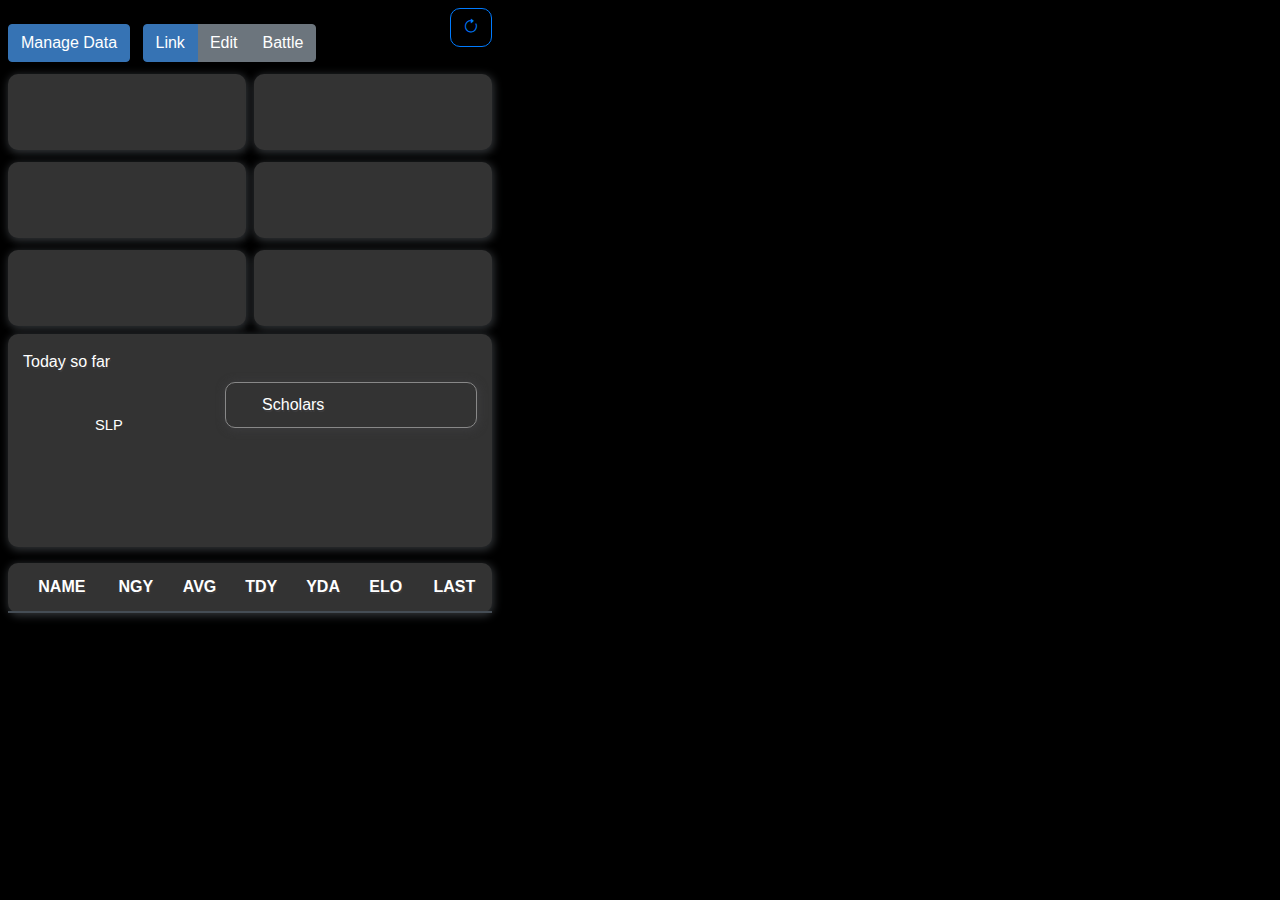
<file: index.html>
<!doctype html>
<html lang="en">
  <head>
    <!-- Required meta tags -->
    <meta charset="utf-8">
    <meta name="viewport" content="width=device-width, initial-scale=1, shrink-to-fit=no">

    <link rel="icon" href="img/love-potion.png">
    <!-- iOS meta tags & icons -->
    <meta name="apple-mobile-web-app-capable" content="yes">
    <meta name="apple-mobile-web-app-status-bar-style" content="black">
    <meta name="apple-mobile-web-app-title" content="axie-tracker">
    <link rel="apple-touch-icon" href="img/love-potion.png">

    <!-- Bootstrap CSS -->
    <link rel="stylesheet" href="./css/bootstrap.min.css">
    <!-- Icon -->
    <link rel="stylesheet" href="./css/bootstrap-icons.css">
    <link rel="stylesheet" href="./css/style.css">

    <title>Axie Tracker</title>
  </head>
  <body class="bgdark" style="max-width: 500px;">
    <div id="loading">
      <img src="img/love-potion.png" class="heart" />
    </div>

    <div class="p-2 pt-3">
      <div class="float-right">
        <span class="bi bi-arrow-clockwise reload" onclick="reLoad()"></span>
      </div>
      <div id="convAXS" class="convCont"></div>
      <div id="convSLP" class="convCont"></div>
      <div id="convETH" class="convCont"></div>

      <!-- <button id="adscho" type="button" class="btn btn-primary mb-2" data-toggle="modal" data-target="#addScholar">Add New Scholar</button> -->
      <button type="button" class="btn btn-primary mb-2" data-toggle="modal" data-target="#manageData">Manage Data</button>
      <div class="btn-group btn-group-toggle ml-2 mb-2" data-toggle="buttons">
        <label id="isLink" class="btn btn-secondary">
          <input type="radio" name="options" autocomplete="off" checked> Link
        </label>
        <label id="isManage" class="btn btn-secondary">
          <input type="radio" name="options" autocomplete="off"> Edit
        </label>
        <label id="isBattle" class="btn btn-secondary">
          <input type="radio" name="options" autocomplete="off"> Battle
        </label>
      </div>

      <div class="container rfix">
        <!-- <div class="col col-sm-9"> -->
          <div class="row">
            <div class="col col-6 sum-box-l">
              <div id="unclaimedTotal" class="overviewCont">
              </div>
            </div>
            <div class="col col-6 sum-box-r">
              <div id="claimedTotal" class="overviewCont">
              </div>
            </div>
          </div>
          <div class="row">
            <div class="col col-6 sum-box-l">
              <div id="managerTotal" class="overviewCont">
              </div>
            </div>
            <div class="col col-6 sum-box-r">
              <div id="scholarTotal" class="overviewCont">
              </div>
            </div>
          </div>
          <div class="row">
            <div class="col col-6 sum-box-l">
              <div id="averageTotal" class="overviewCont">
              </div>
            </div>
            <div class="col col-6 sum-box-r">
              <div id="overAllTotal" class="overviewCont">
              </div>
            </div>
          </div>

            <div class="row">
              <div class="col col-12 chartOverviewCont">
                <span class="labelCh">Today so far</span>
                <div class="row">
                <div class="chartCont col col-5">
                  <canvas id="canvas1"></canvas>
                    <span class="chartLabel"><span id="chartTotalSLP"></span><br><small>SLP</small></span>
                </div>
                <div class="scholarChart col col-7 pt-2">
                  <div class="row">
                    <div class="col col-sm-6 p-0">
                      <span class="fink">Scholars</span>
                      <small id="schoCount"></small>
                    </div>
                    <span class="col col-sm-6 p-0" id="totalSlp"></span>
                  </div>
                </div>
              </div>
              </div>
            </div>
          </div>
        <!-- </div> -->
      </div>
    </div>

    <form>
      <div class="form-group p-2">
        <table class="table table-dark fink sortable">
          <thead>
            <tr>
              <th scope="col"></th>
              <th scope="col">NAME</th>
              <th scope="col">NGY</th>
              <th scope="col">AVG</th>
              <th scope="col">TDY</th>
              <th scope="col">YDA</th>
              <th scope="col">ELO</th>
              <th scope="col">LAST</th>
            </tr>
          </thead>
          <tbody id="detail">
          </tbody>
        </table>
      </div>
    </form>

    <!-- Modal -->
    <div class="modal fade" id="addScholar" tabindex="-1" aria-labelledby="exampleModalLabel" aria-hidden="true">
      <div class="modal-dialog">
        <div class="modal-content">
          <div class="modal-body bg-dark text-white">
            <div class="form-group">
              <label for="sName">Scholar name</label>
              <input class="form-control bg-dark text-white" type="text" id="sName">
            </div>
            <div class="form-group">
              <label for="sRonin">Ronin Address</label>
              <input class="form-control bg-dark text-white" type="text" id="sRonin">
            </div>
            <div class="form-group">
              <label for="sPerc">Manager percentage</label>
              <input class="form-control bg-dark text-white" type="text" id="sPerc">
            </div>
            <div class="form-group">
              <label for="ySLP">SLP yesterday</label>
              <input class="form-control bg-dark text-white" type="text" id="ySLP">
            </div>
            <div class="form-group m-0">
              <label for="sKey">Key</label>
              <div class="input-group">
                <input class="form-control bg-dark text-white" type="text" id="sKey">
                <div class="input-group-append">
                  <span class="btn btn-primary input-group-text" id="img-qr" onclick="document.getElementById('qr-selector').click()">Img QR</span>
                </div>
                <div class="input-group-append">
                  <span class="btn btn-success input-group-text" id="start-qr">Scan QR</span>
                </div>
                <div class="input-group-append">
                  <span class="btn btn-danger input-group-text" id="cancel-qr" style="display: none;">Cancel Scan</span>
                </div>
                <input id="qr-selector" hidden type="file"/>
              </div>
            </div>
            <div id="show-scan-region">
              <video id="qr-video" hidden></video>
            </div>
            <button id="saveBtn" type="button" class="btn btn-primary float-right">Save</button>
          </div>
        </div>
      </div>
    </div>

    <!-- Modal -->
    <div class="modal fade" id="manageData" tabindex="-1" aria-labelledby="exampleModalLabel" aria-hidden="true">
      <div class="modal-dialog">
        <div class="modal-content">
          <div class="modal-body bg-dark">
            <div class="form-group">
              <button type="button" class="btn btn-primary form-control" onclick="exportData('config')">Export Scholar Data</button>
            </div>
            <div class="form-group">
              <button type="button" class="btn btn-primary form-control" onclick="document.getElementById('config').click()">Import Scholar Data</button>
              <input id="config" hidden type="file"/>
            </div>

            <div class="form-group">
              <button type="button" class="btn btn-primary form-control" onclick="exportData('storedSlp')">Export SLP History</button>
            </div>
            <div class="form-group">
              <button type="button" class="btn btn-primary form-control" onclick="document.getElementById('storedSlp').click()">Import SLP History</button>
              <input id="storedSlp" hidden type="file"/>
            </div>
            <div class="form-group">
          </div>
        </div>
      </div>
    </div>

    <script src="./js/jquery-3.5.1.min.js"></script>
    <script src="./js/bootstrap.bundle.min.js"></script>
    <script src="./js/Chart.min.js"></script>
    <script src="./js/chartjs-plugin-datalabels.js"></script>
    <script src="./js/sortable.js"></script>
    <script src="./js/web3.min.js"></script>
    <script src="./js/aes.js"></script>
    <script src="./js/script.js"></script>

    <script type="module">
        import QrScanner from "./js/qr-scanner.min.js";
        QrScanner.WORKER_PATH = './js/qr-scanner-worker.min.js';

        const fileQrResult = document.getElementById('file-qr-result');
        const fileSelector = document.getElementById('qr-selector');
        const video = document.getElementById('qr-video');
        const imgQr = document.getElementById('img-qr');
        const startQr = document.getElementById('start-qr');
        const cancelQr = document.getElementById('cancel-qr');

        const scanner = new QrScanner(
          video,
          result => {
            $('#sKey').val(result);
            stopScan();
          },
          error => {
            $('#sKey').val(error);
          }
        );

        function stopScan() {
          scanner.stop();
          $('canvas').remove();
          $('#img-qr').show();
          $('#start-qr').show();
          $('#cancel-qr').hide();
        }

        cancelQr.addEventListener('click', () => {
          stopScan();
        });

        document.getElementById('start-qr').addEventListener('click', () => {
          scanner.start();
          const region = document.getElementById('show-scan-region');
          region.appendChild(scanner.$canvas);
          scanner.$canvas.style.display = 'block';
          scanner.$canvas.style.width = $('#show-scan-region')[0].clientWidth+'px';
          scanner.$canvas.style.margin = '0 0 1rem 0';
          $('#img-qr').hide();
          $('#start-qr').hide();
          $('#cancel-qr').show();
        });

        fileSelector.addEventListener('change', event => {
          const file = fileSelector.files[0];
          if (!file) {
              return;
          }
          QrScanner.scanImage(file)
              .then(result => $('#sKey').val(result))
              .catch(e => $('#sKey').val(e));
        });
    </script>
  </body>
</html>
</file>
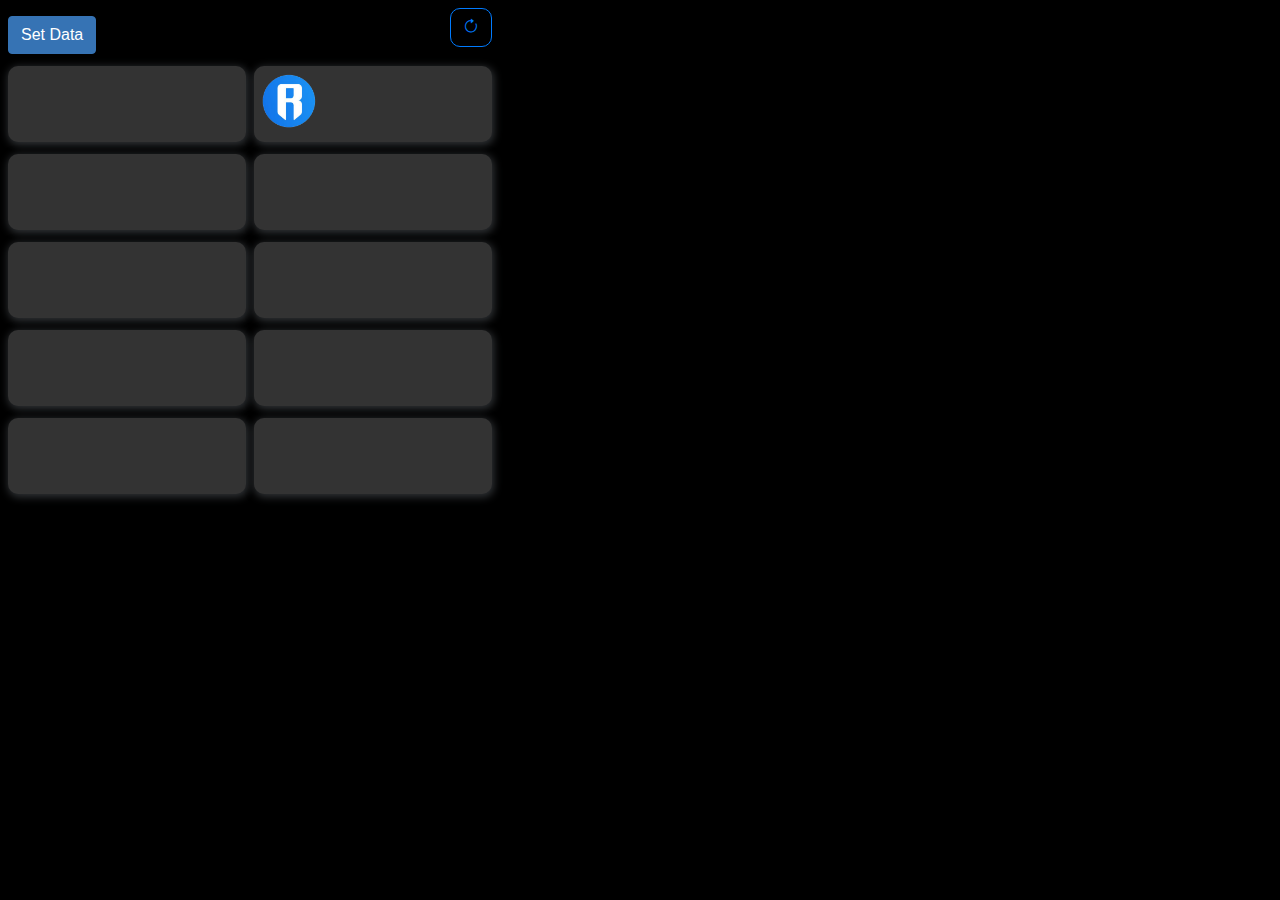
<file: me.html>
<!doctype html>
<html lang="en">
  <head>
    <!-- Required meta tags -->
    <meta charset="utf-8">
    <meta name="viewport" content="width=device-width, initial-scale=1, shrink-to-fit=no">

    <link rel="icon" href="img/love-potion.png">
    <!-- iOS meta tags & icons -->
    <meta name="apple-mobile-web-app-capable" content="yes">
    <meta name="apple-mobile-web-app-status-bar-style" content="black">
    <meta name="apple-mobile-web-app-title" content="axie-tracker-me">
    <link rel="apple-touch-icon" href="img/love-potion.png">

    <!-- Bootstrap CSS -->
    <link rel="stylesheet" href="./css/bootstrap.min.css">
    <!-- Icon -->
    <link rel="stylesheet" href="./css/bootstrap-icons.css">
    <link rel="stylesheet" href="./css/style.css">

    <title>Axie Tracker</title>
  </head>
  <body class="bgdark" style="max-width: 500px;">
    <div id="loading">
      <img src="img/love-potion.png" class="heart" />
    </div>

    <div class="p-2 pt-3">
      <div class="float-right">
        <span class="bi bi-arrow-clockwise reload" onclick="reLoad()"></span>
      </div>

      <button id="adscho" type="button" class="btn btn-primary mb-2" data-toggle="modal" data-target="#addScholar">Set Data</button>

      <div class="container rfix">
        <!-- <div class="col col-sm-9"> -->
          <div class="row">
            <div class="col col-6 sum-box-l">
              <div id="convSLP" class="overviewCont">
              </div>
            </div>
            <div class="col col-6 sum-box-r">
              <div id="convRON" class="overviewCont">
              </div>
            </div>
          </div>
          <div class="row">
            <div class="col col-6 sum-box-l">
              <div id="convAXS" class="overviewCont">
              </div>
            </div>
            <div class="col col-6 sum-box-r">
              <div id="convETH" class="overviewCont">
              </div>
            </div>
          </div>
          <div class="row">
            <div class="col col-6 sum-box-l">
              <div id="unclaimedTotal" class="overviewCont">
              </div>
            </div>
            <div class="col col-6 sum-box-r">
              <div id="overAllTotal" class="overviewCont">
              </div>
            </div>
          </div>
          <div class="row">
            <div class="col col-6 sum-box-l">
              <div id="managerTotal" class="overviewCont">
              </div>
            </div>
            <div class="col col-6 sum-box-r">
              <div id="scholarTotal" class="overviewCont">
              </div>
            </div>
          </div>
          <div class="row">
            <div class="col col-6 sum-box-l">
              <div id="claimedTotal" class="overviewCont">
              </div>
            </div>
            <div class="col col-6 sum-box-r">
              <div id="averageTotal" class="overviewCont">
              </div>
            </div>
          </div>
        <!-- </div> -->
      </div>
    </div>

    <!-- Modal -->
    <div class="modal fade" id="addScholar" tabindex="-1" aria-labelledby="exampleModalLabel" aria-hidden="true">
      <div class="modal-dialog">
        <div class="modal-content">
          <div class="modal-body bg-dark text-white">
            <div class="form-group">
              <label for="sRonin">Ronin Address</label>
              <input class="form-control bg-dark text-white" type="text" id="sRonin">
            </div>
            <div class="form-group">
              <label for="ySlp">Total Slp Yesterday (Check Inventory)</label>
              <input class="form-control bg-dark text-white" type="text" id="ySlp">
            </div>
            <div class="form-group m-0">
              <label for="sKey">Key</label>
              <div class="input-group">
                <input class="form-control bg-dark text-white" type="text" id="sKey">
                <div class="input-group-append">
                  <span class="btn btn-primary input-group-text" id="img-qr" onclick="document.getElementById('qr-selector').click()">Img QR</span>
                </div>
                <div class="input-group-append">
                  <span class="btn btn-success input-group-text" id="start-qr">Scan QR</span>
                </div>
                <div class="input-group-append">
                  <span class="btn btn-danger input-group-text" id="cancel-qr" style="display: none;">Cancel Scan</span>
                </div>
                <input id="qr-selector" hidden type="file"/>
              </div>
            </div>
            <div id="show-scan-region">
              <video id="qr-video" hidden></video>
            </div>
            <button id="saveBtn" type="button" class="btn btn-primary float-right">Save</button>
          </div>
        </div>
      </div>
    </div>

    <!-- Modal -->
    <div class="modal fade" id="manageData" tabindex="-1" aria-labelledby="exampleModalLabel" aria-hidden="true">
      <div class="modal-dialog">
        <div class="modal-content">
          <div class="modal-body bg-dark">
            <div class="form-group">
              <button type="button" class="btn btn-primary form-control" onclick="exportData('config')">Export Scholar Data</button>
            </div>
            <div class="form-group">
              <button type="button" class="btn btn-primary form-control" onclick="document.getElementById('config').click()">Import Scholar Data</button>
              <input id="config" hidden type="file"/>
            </div>

            <div class="form-group">
              <button type="button" class="btn btn-primary form-control" onclick="exportData('storedSlp')">Export SLP History</button>
            </div>
            <div class="form-group">
              <button type="button" class="btn btn-primary form-control" onclick="document.getElementById('storedSlp').click()">Import SLP History</button>
              <input id="storedSlp" hidden type="file"/>
            </div>
            <div class="form-group">
          </div>
        </div>
      </div>
    </div>

    <script src="./js/jquery-3.5.1.min.js"></script>
    <script src="./js/bootstrap.bundle.min.js"></script>
    <script src="./js/sortable.js"></script>
    <script src="./js/aes.js"></script>
    <script src="./js/me.js"></script>

    <script type="module">
        import QrScanner from "./js/qr-scanner.min.js";
        QrScanner.WORKER_PATH = './js/qr-scanner-worker.min.js';

        const fileQrResult = document.getElementById('file-qr-result');
        const fileSelector = document.getElementById('qr-selector');
        const video = document.getElementById('qr-video');
        const imgQr = document.getElementById('img-qr');
        const startQr = document.getElementById('start-qr');
        const cancelQr = document.getElementById('cancel-qr');

        const scanner = new QrScanner(
          video,
          result => {
            $('#sKey').val(result);
            stopScan();
          },
          error => {
            $('#sKey').val(error);
          }
        );

        function stopScan() {
          scanner.stop();
          $('canvas').remove();
          $('#img-qr').show();
          $('#start-qr').show();
          $('#cancel-qr').hide();
        }

        cancelQr.addEventListener('click', () => {
          stopScan();
        });

        document.getElementById('start-qr').addEventListener('click', () => {
          scanner.start();
          const region = document.getElementById('show-scan-region');
          region.appendChild(scanner.$canvas);
          scanner.$canvas.style.display = 'block';
          scanner.$canvas.style.width = $('#show-scan-region')[0].clientWidth+'px';
          scanner.$canvas.style.margin = '0 0 1rem 0';
          $('#img-qr').hide();
          $('#start-qr').hide();
          $('#cancel-qr').show();
        });

        fileSelector.addEventListener('change', event => {
          const file = fileSelector.files[0];
          if (!file) {
              return;
          }
          QrScanner.scanImage(file)
              .then(result => $('#sKey').val(result))
              .catch(e => $('#sKey').val(e));
        });
    </script>
  </body>
</html>
</file>
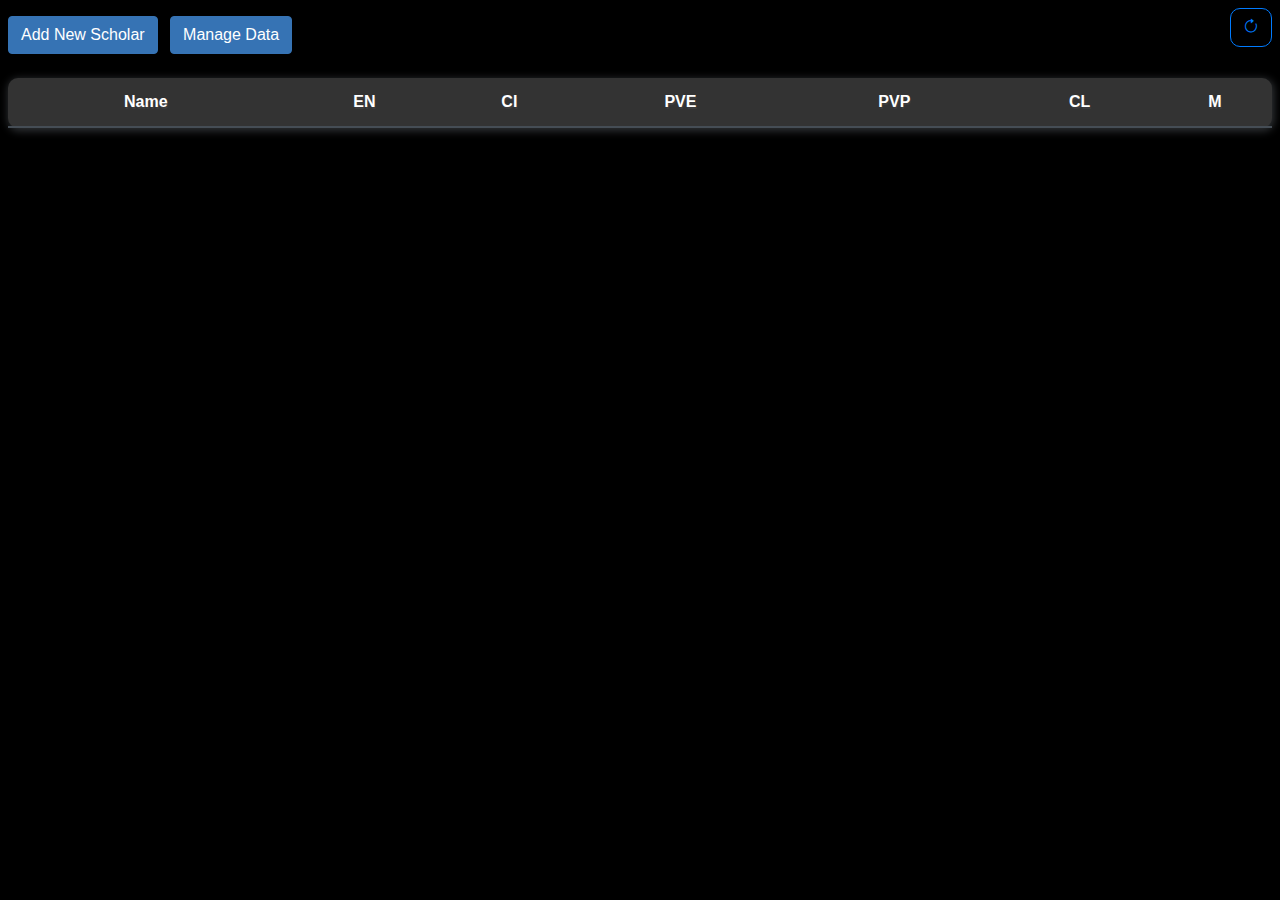
<file: stats.html>
<!doctype html>
<html lang="en">
  <head>
    <!-- Required meta tags -->
    <meta charset="utf-8">
    <meta name="viewport" content="width=device-width, initial-scale=1, shrink-to-fit=no">

    <link rel="icon" href="img/tab-axie.png">
    <!-- iOS meta tags & icons -->
    <meta name="apple-mobile-web-app-capable" content="yes">
    <meta name="apple-mobile-web-app-status-bar-style" content="black">
    <meta name="apple-mobile-web-app-title" content="axie-stats">
    <link rel="apple-touch-icon" href="img/tab-axie.png">

    <!-- Bootstrap CSS -->
    <link rel="stylesheet" href="./css/bootstrap.min.css">
    <!-- Icon -->
    <link rel="stylesheet" href="./css/bootstrap-icons.css">
    <link rel="stylesheet" href="./css/style.css">

    <title>Axie Stats</title>
  </head>
  <body class="bgdark">
    <div id="loading">
      <img src="img/tab-axie.png" class="heart" />
    </div>
    <div class="p-2 pt-3">
      <div class="float-right">
        <a href="#" class="bi bi-arrow-clockwise reload" onclick="reLoad()"></a>
      </div>
      <button id="adscho" type="button" class="btn btn-primary mb-2" data-toggle="modal" data-target="#addScholar">Add New Scholar</button>
      <button type="button" class="btn btn-primary ml-2 mb-2" data-toggle="modal" data-target="#manageData">Manage Data</button>
    </div>

    <form>
      <div class="form-group p-2">
        <table class="table table-dark fink sortable">
          <thead>
            <tr>
              <th scope="col">Name</th>
              <th scope="col">EN</th>
              <th scope="col">CI</th>
              <th colspan="2" scope="col">PVE</th>
              <th colspan="2" scope="col">PVP</th>
              <th scope="col">CL</th>
              <th scope="col">M</th>
            </tr>
          </thead>
          <tbody id="detail">
          </tbody>
        </table>
      </div>
    </form>

    <!-- Modal -->
    <div class="modal fade" id="addScholar" tabindex="-1" aria-labelledby="exampleModalLabel" aria-hidden="true">
      <div class="modal-dialog">
        <div class="modal-content">
          <div class="modal-body bg-dark text-white">
            <div class="form-group">
              <label for="sName">Scholar name</label>
              <input class="form-control bg-dark text-white" type="text" id="sName">
            </div>
            <div class="form-group">
              <label for="sRonin">Ronin Address</label>
              <input class="form-control bg-dark text-white" type="text" id="sRonin">
            </div>
            <div class="form-group m-0">
              <label for="sKey">Key</label>
              <div class="input-group">
                <input class="form-control bg-dark text-white" type="text" id="sKey">
                <div class="input-group-append">
                  <span class="btn btn-primary input-group-text" id="img-qr" onclick="document.getElementById('qr-selector').click()">Img QR</span>
                </div>
                <div class="input-group-append">
                  <span class="btn btn-success input-group-text" id="start-qr">Scan QR</span>
                </div>
                <div class="input-group-append">
                  <span class="btn btn-danger input-group-text" id="cancel-qr" style="display: none;">Cancel Scan</span>
                </div>
                <input id="qr-selector" hidden type="file"/>
              </div>
            </div>
            <div id="show-scan-region">
              <video id="qr-video" hidden></video>
            </div>
            <button id="saveBtn" type="button" class="btn btn-primary float-right">Save</button>
          </div>
        </div>
      </div>
    </div>

    <!-- Modal -->
    <div class="modal fade" id="manageData" tabindex="-1" aria-labelledby="exampleModalLabel" aria-hidden="true">
      <div class="modal-dialog">
        <div class="modal-content">
          <div class="modal-body bg-dark">
            <div class="form-group">
              <button type="button" class="btn btn-primary form-control" onclick="exportData('statsConf')">Export Scholar Data</button>
            </div>
            <div class="form-group">
              <button type="button" class="btn btn-primary form-control" onclick="document.getElementById('statsConf').click()">Import Scholar Data</button>
              <input id="statsConf" hidden type="file"/>
            </div>
            <div class="form-group">
          </div>
        </div>
      </div>
    </div>

    <script src="./js/jquery-3.5.1.min.js"></script>
    <script src="./js/bootstrap.bundle.min.js"></script>
    <script src="./js/sortable.js"></script>
    <script src="./js/aes.js"></script>
    <script src="./js/stats.js"></script>

    <script type="module">
        import QrScanner from "./js/qr-scanner.min.js";
        QrScanner.WORKER_PATH = './js/qr-scanner-worker.min.js';

        const fileQrResult = document.getElementById('file-qr-result');
        const fileSelector = document.getElementById('qr-selector');
        const video = document.getElementById('qr-video');
        const imgQr = document.getElementById('img-qr');
        const startQr = document.getElementById('start-qr');
        const cancelQr = document.getElementById('cancel-qr');

        const scanner = new QrScanner(
          video,
          result => {
            $('#sKey').val(result);
            stopScan();
          },
          error => {
            $('#sKey').val(error);
          }
        );

        function stopScan() {
          scanner.stop();
          $('canvas').remove();
          $('#img-qr').show();
          $('#start-qr').show();
          $('#cancel-qr').hide();
        }

        cancelQr.addEventListener('click', () => {
          stopScan();
        });

        document.getElementById('start-qr').addEventListener('click', () => {
          scanner.start();
          const region = document.getElementById('show-scan-region');
          region.appendChild(scanner.$canvas);
          scanner.$canvas.style.display = 'block';
          scanner.$canvas.style.width = $('#show-scan-region')[0].clientWidth+'px';
          scanner.$canvas.style.margin = '0 0 1rem 0';
          $('#img-qr').hide();
          $('#start-qr').hide();
          $('#cancel-qr').show();
        });

        fileSelector.addEventListener('change', event => {
          const file = fileSelector.files[0];
          if (!file) {
              return;
          }
          QrScanner.scanImage(file)
              .then(result => $('#sKey').val(result))
              .catch(e => $('#sKey').val(e));
        });
    </script>
  </body>
</html>
</file>
<file: css/style.css>
th, td {
  vertical-align: middle !important;
  text-shadow: 1px 2px #3c3c3e;
  padding: 12px 4px !important;
  text-align: center;
}
.icn-spinner {
  animation: spin-animation 0.5s infinite;
  display: inline-block;
}

@keyframes spin-animation {
  0% {
    transform: rotate(0deg);
  }
  100% {
    transform: rotate(359deg);
  }
}

.b-warning, .b-danger, .b-success {
  padding: 5px;
  border-radius: 10px;
  box-shadow: 1px 1px 8px 1px #3c3c3e;
}

.b-warning {
  border: 1px solid #ffc107!important;
}

.b-danger {
  border: 1px solid #dc3545!important;
}

.b-success {
  border: 1px solid #28a745!important;
}

.b-invalid {
  border-color: #dc3545!important;
}

.fink {
  color: #fff;
  text-shadow: 1px 2px #3c3c3e;
}

.chartCont {
  width: 200px;
  position: relative;
  margin: auto;
}

.chartLabel {
  color: #fff;
  position: absolute;
  left: 50%;
  top: 24px;
  font-size: 21px;
  line-height: .8;
  text-align: center;
}

.chartLabel #chartTotalSLP,
.chartLabel small {
  position: relative;
  left: -50%;
  color: #fff;
}

.sum-box-l {
  padding: 0.25rem 0.25rem 0.25rem 0;
  margin-bottom: 0.25rem;
}

.sum-box-r {
  padding: 0.25rem 0 0.25rem 0.25rem;
  margin-bottom: 0.25rem;
}

.chartOverviewCont,
.overviewCont {
  background: #333;
  border-radius: 10px;
  color: #fff;
  box-shadow: 1px 2px 8px 1px #575c628f;
  min-height: 76px;
}

.chartOverviewCont {
  padding-top: 16px;
  padding-bottom: 16px;
  text-align: center;
}

.overviewCont {
  padding: 10px 0;
  color: #fff;
  padding: 8px;
}

.overviewCont span {
  display: block;
  font-size: 16px;
  font-weight: 600;
  text-shadow: 1px 2px #3c3c3e;
}

.overviewCont small {
  text-shadow: 1px 2px #3c3c3e;
}

.btn-primary {
  color: #fff;
  background-color: #3673b4;
  border-color: #3673b4;
}

.btn-success {
  color: #fff;
  background-color: #218838;
  border-color: #1e7e34;
}

.btn-danger {
  color: #fff;
  background-color: #c82333;
  border-color: #bd2130;
}

.scholarChart .row {
  border: 1px solid #888;
  margin: 0;
  border-radius: 10px;
  padding: 10px;
  box-shadow: 1px 1px 8px 1px #3c3c3e;
}

.scholarChart .row small {
  display: block;
  line-height: 1;
  color: #fff;
}

.scholarChart .row span.col {
  margin: auto;
}

.scholarChart #totalSlp {
  color: #fff;
}

.rfix {
  margin-right: 0;
}

.labelCh {
  text-align: left;
  display: block;
  color: #fff;
  text-shadow: 1px 2px #3c3c3e;
}

#schoCount,
#totalSlp {
  text-shadow: 1px 2px #3c3c3e;
}

.active {
  background-color: #3673b4 !important;
  border-color: #3673b4 !important;
}

.ovIcon {
  margin: auto;
  text-align: right;
}

.ovIcon img {
  width: 100%;
}

.table-dark {
  background: #575c62;
  border-radius: 10px;
  box-shadow: 1px 2px 8px 1px #575c628f;
}

.schoNext,
.schoAVG,
.schoToday,
.schoLast,
.schoNext,
.schoUnclaim,
.schoRonin,
.schoSLP,
.schoManager,
.schoTotal {
  line-height: 1.1;
  text-align: center;
}

#loading {
    position: fixed;
    display: block;
    width: 100%;
    height: 100%;
    top: 0;
    left: 0;
    text-align: center;
    opacity: 1;
    background-color: #000;
    z-index: 99;
}

thead tr th {
  border-top: 0 !important;
}

thead th a {
  color: #fff;
}

.convCont {
  display: block;
  color: #fff;
  margin-bottom: 8px;
}

.convCont img {
  width: 20px;
}

.curAlign {
  vertical-align: middle;
}

.convCont .perc {
  display: inline-block;
  vertical-align: middle;
  border-radius: 10px;
  padding: 0 6px;
}

.convCont .perc img {
  width: 16px;
  margin: auto;
  margin-bottom: 4px;
}

.heart {
    position:absolute;
    left:0;
    right:0;
    top: 0;
    bottom:0;
    margin:auto;
    animation: beat .8s infinite alternate;
}

.modal-content {
  border: 0;
}

/* Heart beat animation */
@keyframes beat{
    to { transform: scale(1.2); }
}

small {
  font-size: 70%;
}

.reload {
  border: 1px solid;
  border-radius: 10px;
  padding: 10px 12px;
  color: #007bff!important;
}

.bgdark {
  background-color: #000 !important;
}

.table-dark {
  background: #333 !important;
}

.edit-cont,
.reload-cont,
.battle-cont {
  padding-left: 1rem !important;
  padding-right: 0px !important;
}

.edit-cont {
  cursor: pointer;
}

.axie-img {
  width: 120px;
  padding: 0 !important;
}

.rbt {
  border-top: unset !important;
}

.axie-img {
  width: 120px;
  text-align: center;
}

.rbt {
  border-top: unset !important;
}

.axie-img img {
  width: 120px;
  margin: -20px;
}

.brow {
  height: 80px;
}

.opponent {
  padding: 12px;
  text-align: center!important;
}

.abattle {
  border: 1px solid #aaa;
  border-top: 0;
  padding: 15px 0;
  color: #fff;
  background: #333;
  box-shadow: 1px 2px 8px 1px #575c628f;
  padding-bottom: 7px;
}

.abattle:first-child {
  border-top: 1px solid #aaa;
  border-top-right-radius: 10px;
  border-top-left-radius: 10px;
}

.abattle:last-child {
  border-bottom-right-radius: 10px;
  border-bottom-left-radius: 10px;
}

.sep {
  border-color: #aaa!important;
  margin-bottom: 7px;
  width: 92%;
}

body {
  font-weight: 300;
  font-family: "Kanit",sans-serif!important;
}

a {
  text-decoration: none !important;
}

.cgray {
  color: #aaa;
  margin-left: 7px;
  vertical-align: sub;
}

.mid, .prel {
  position: relative;
}

.adate, .atime, .aresult, .ammr {
  white-space: nowrap;
  font-size: 70%;
  position: absolute;
}

.adate {
  top: 0;
  left: 11px;
}

.atime {
  top: 11px;
  left: 17px;
}

.mid img {
  padding: 5px 20px 0px 20px;
}

.aresult {
  bottom: 5px;
}

.ammr {
  bottom: 0px;
  left: 18px;
}

.aresult.text-success {
  left: 30px;
}

.aresult.text-danger {
  left: 28px;
}

.asmall {
  font-size: 70%;
  display: block;
}

.vsub {
  vertical-align: sub;
}

.awatch {
  white-space: nowrap;
  display: flex;
  width: 52px;
}

.m6 {
  margin: 6px;
}

.brow .axie-img {
  padding-bottom: 18px !important;
}
</file>
